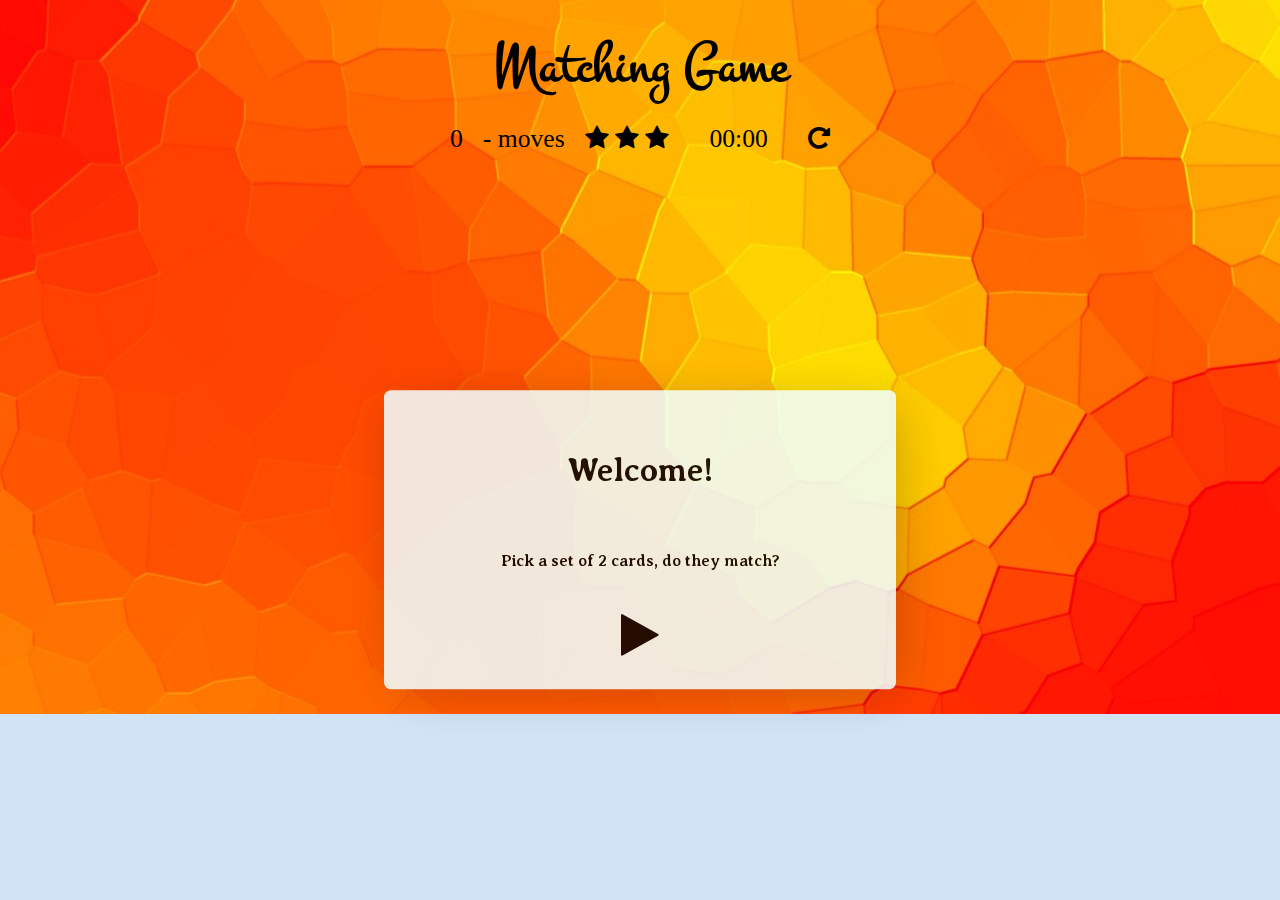
<file: index.html>
<!DOCTYPE html>
<html lang="en">
<head>
    <meta charset="utf-8">
    <title>Memory Game</title>
    <meta name="description" content="Matching Memory game for Google/Udacity's Front End Web Development Nanodegree">
    <meta name="viewport" content="width=device-width, initial-scale=1.0">
    <link rel="stylesheet prefetch" href="https://maxcdn.bootstrapcdn.com/font-awesome/4.7.0/css/font-awesome.min.css">
    <link href="https://fonts.googleapis.com/css?family=Averia+Serif+Libre" rel="stylesheet">
    <link href="https://fonts.googleapis.com/css?family=Montez" rel="stylesheet">
    <link rel="stylesheet" href="css/app.css">
    <script src="https://ajax.googleapis.com/ajax/libs/jquery/3.3.1/jquery.min.js"></script> <!-- needed for the timer -->
    <script src="js/easyTimer.min.js"></script>
</head>

<body>
    <div class="bird-container one">
            <div class="bird bird__one"></div>
        </div>
        <div class="bird-container two">
            <div class="bird bird__two"></div>
        </div>
        <div class="bird-container three">
            <div class="bird bird__three"></div>
        </div>
        <div class="bird-container four">
            <div class="bird bird__four"></div>
        </div>

    <div class="container">
        <header>
            <h1>Matching Game</h1>
        </header>

        <div class="score_panel" id="score_board">
            <span id="move">0</span> <p>- moves</p>
            <div id="stars">
                <div class="fa fa-star" id="star_one"></div>
                <div class="fa fa-star" id="star_two"></div>
                <div class="fa fa-star" id="star_three"></div>
            </div>
            <div id="callbackExample">
                <div class="values">00:00</div>
            </div>
            <div class="start_button" id="restart_button">
        		<i class="fa fa-repeat"></i>
        	</div>
        </div>

        <ul class="deck hidden" id="game">
        </ul>

        <div class="modal_start">
            <h1 id="welcome">Welcome!</h1><br>
            <h4>Pick a set of 2 cards, do they match?</h4>
            <br>
            <i class="fa fa-play fa-3x start_button"></i>
        </div>

        <div class="modal_done hidden">
            <h1>Congratulations!</h1><br>
                <div id="show_timer_score">
                    <div class="values">&NonBreakingSpace;</div>
                </div><br>
                <div id="stars_modal">
                <div class="fa fa-star" id="star_one_modal"></div>
                <div class="fa fa-star" id="star_two_modal"></div>
                <div class="fa fa-star" id="star_three_modal"></div>
            </div>
            <p>Play again?</p>
            <div class="start_button">
            <i class="fa fa-play fa-3x"></i>
        </div>

    </div>

</div>

<script src="js/app.js"></script>

</body>
</html>
</file>
<file: css/app.css>
/* creating a flex grid with the cards. */

*,
*::before,
*::after {
  box-sizing: border-box;
}

header {
  height: 60px;
  margin-top: -40px;
  text-align: center;
  font-size: 1.8em;
  font-family: 'Montez', cursive;
}

h1 {
  z-index: 3;
  font-size: 1.7em;
  padding-top: 10px;
}

h2 {
  font-family: 'Montez', cursive;
}

body {
  overflow-x: hidden;
  overflow-y: hidden;
  height: 100%;
  position: relative;
  background: #D0E4F5 url("../img/background.jpg");
  background-position: center;
  background-repeat: no-repeat;
  background-size: cover;
  margin: 5px;
  font-family: 'Averia Serif Libre';
}

.container {
  width: 100%;
  max-width: 720px;
  height: auto;
  margin: auto;
  padding: 15px;
}

.grid {
  width: 100%;
  height: 100%;
  max-width: 900px;
  margin: 0 auto;
  display: grid;
  flex-wrap: wrap;
  justify-content: space-evenly;
  grid-template-columns: repeat(4,1fr);
  grid-template-rows: 115px 115px 115px 115px; /* first row .header 80px second row .hero 350px third row .main auto fourth row .footer 80px */
}

.deck {
  z-index: 2;
  margin: auto;
  padding: 15px;
  border-radius: 10px;
  width: 100%;
  height: 100%;
  max-width: 720px;
  background: #e5e83a;
  background: -moz-linear-gradient(-45deg, #e5e83a 0%, #c5347f 100%);
  background: -webkit-linear-gradient(-45deg, #e5e83a 0%, #c5347f 100%);
  background: linear-gradient(135deg, #e5e83a 0%, #c5347f 100%);
  visibility: unset;
  /* used cssmatic.combos-shadow to create fast and simple shadowbox */
  -webkit-box-shadow: 6px 7px 49px -9px rgba(0, 0, 0, 0.296);
  -moz-box-shadow: 6px 7px 49px -9px rgba(0, 0, 0, 0.296);
  box-shadow: 6px 7px 49px -9px rgba(0, 0, 0, 0.296);
  }

.card {
  z-index: 3;
  cursor: pointer;
  margin: auto;
  height: 70px;
  width: 70px;
  min-height: 48px;
  min-width: 48px;
  margin: auto;
  position: relative;
  transition: all .2s linear;
  transform-style: preserve-3d;
  border-radius: 7px;
}

.back,
.front {
    position: absolute;
    backface-visibility: hidden;
    border-radius: 7px;
}

/* front of the card (backside in real life) has a question mark */
.front {
    background: #fab942 url('../img/question.png') no-repeat center center / contain;
    background-origin:padding-box;
    padding: 50%;    /*werkt niet??*/
    background-size: 20%;
  }

.back {
    transform: rotateY(180deg);
    width: 100px;
    height: 100px;
    background-repeat: no-repeat;
    background-position: center;
}

/* Selected items will be rotated */
.selected {
    transform: rotateY(180deg);
  }

.match .front {
  visibility: hidden;
}

/* let the matched cards stay rotated */
.match .back {
  margin: 0;
  transform: rotateY(360deg);
}

.score_panel {
  padding: 15px;
  display: flex;
  padding-top: 20px;
  text-align: left;
  font-size: 1.6em;
  font-family: 'Indie Flower', cursive;
  max-width: 450px;
  margin: auto;
}

.score_panel li  {
  position: relative;
  list-style-type: none;
  padding: 0;
  overflow: hidden;
}

#move {
  margin: auto;
}

#stars {
  display: inline-block;
  position: relative;
  margin: auto;
  padding: 0;
}

#restart_button {
margin: auto;
}

#callbackExample {
  margin: auto;
}


.modal_start {
  border-radius: 7px;
  padding: 30px;
  text-align: center;
  margin: auto;
  background-color: azure;
  /* width: 90%; */
  height: auto;
  position: fixed;
  top: 60%;
  left: 50%;
  transform: translate(-50%, -50%);
  visibility: unset;
  opacity: 0.86;
  /* used cssmatic.combos-shadow to create fast and simple shadowbox */
  -webkit-box-shadow: 6px 7px 49px -9px rgba(0, 0, 0, 0.296);
  -moz-box-shadow: 6px 7px 49px -9px rgba(0, 0, 0, 0.296);
  box-shadow: 6px 7px 49px -9px rgba(0, 0, 0, 0.296);
}

.modal_done {
  border-radius: 7px;
  text-align: center;
  margin: auto;
  visibility: unset;
  background-color: azure;
  min-width: 400px;
  height: 350px;
  padding: 10px;
  position: fixed;
  top: 60%;
  left: 50%;
  transform: translate(-50%, -50%);
  opacity: 0.86;
  /* used cssmatic.combos-shadow to create fast and simple shadowbox */
  -webkit-box-shadow: 6px 7px 49px -9px rgba(0, 0, 0, 0.296);
  -moz-box-shadow: 6px 7px 49px -9px rgba(0, 0, 0, 0.296);
  box-shadow: 6px 7px 49px -9px rgba(0, 0, 0, 0.296);
  overflow: auto;
}

.hidden {
  visibility: hidden;
}

#time {
  color: rgb(226, 193, 4);
  font-size: 1.2em;
}

.start_button {
  cursor: pointer;
}

/* added some nice background animation for the birds */
.bird {
	background-image: url("../img/bird-cells.png");
	background-size: auto 100%;
	width: 88px;
	height: 125px;
  will-change: background-position;
	animation-name: fly-cycle;
	animation-timing-function: steps(10);
	animation-iteration-count: infinite;
}

.bird__one {
  z-index: -1;
  margin-top: 48px;
  margin-left: -13.2vw;
  animation-duration: 1s;
  /* animation-delay: -0.5s; */
}

.bird__two {
  z-index: 5;
  margin-left: -4.8vw;
  animation-duration: 0.9s;
  animation-delay: -0.75s;
}

.bird__three {
  z-index: -4;
  margin-top: 98px;
  left: -36.143vw;
  animation-duration: 1.25s;
  animation-delay: -0.25s;
}

.bird__four {
  margin-top: 136px;
  left: -47.7334vw;
  animation-duration: 1.1s;
  animation-delay: -0.531s;
}



.bird-container {
  z-index: 1;
	position: absolute;
	top: -4%;
	left: -7.5vw;
	transform: scale(0);
	will-change: transform;
	animation-name: fly-right-one;
	animation-timing-function: linear;
	animation-iteration-count: infinite;
}

.one {
  animation-duration: 15s;
  animation-delay: 2.2s;
}

.two {
  animation-duration: 16s;
  animation-delay: 3s;
}

.three {
  animation-duration: 14.6s;
  animation-delay: 6.24s;
}

.four {
  animation-duration: 19.33s;
  animation-delay: 8.6334s;
}

/* keyframes are also for the birds */
@keyframes fly-cycle {

	100% {
		background-position: -900px 0;
	}

}

@keyframes fly-right-one {

	0% {
		left: -10%;
		transform: scale(0.3);
	}

	10% {
		left: 10%;
		transform: translateY(2vh) scale(0.4);
	}

	20% {
		left: 30%;
		transform: translateY(0vh) scale(0.5);
	}

	30% {
		left: 50%;
		transform: translateY(4vh) scale(0.6);
	}

	40% {
		left: 70%;
		transform: translateY(2vh) scale(0.6);
	}

	50% {
		left: 90%;
		transform: translateY(0vh) scale(0.6);
	}

	60% {
		left: 110%;
		transform: translateY(0vh) scale(0.6);
	}

	100% {
		left: 110%;
		opacity: 1;
		transform: translateY(0vh) scale(0.6);
	}

}

@keyframes fly-right-two {

	0% {
		left: -10%;
		opacity: 1;
		transform: translateY(-2vh) scale(0.5);
	}

	10% {
		left: 10%;
		transform: translateY(0vh) scale(0.4);
	}

	20% {
		left: 30%;
		transform: translateY(-4vh) scale(0.6);
	}

	30% {
		left: 50%;
		transform: translateY(1vh) scale(0.45);
	}

	40% {
		left: 70%;
		transform: translateY(-2.5vh) scale(0.5);
	}

	50% {
		left: 90%;
		transform: translateY(0vh) scale(0.45);
	}

	51% {
		left: 110%;
		transform: translateY(0vh) scale(0.45);
	}

	100% {
		left: 110%;
		transform: translateY(0vh) scale(0.45);
	}

}

@keyframes fly-cycle {
  100% {
  background-position: -900px 0;
  }
}

@media screen and (min-width: 768px) {
  h1 {
    font-size: 2em;
  }

  .deck {
    padding: 1em;
  }

  .card {
    background-size: 95%;
    width: 100px;
    height: 100px;
  }
  .modal_start {
    width: 40%;
  }
}

@media screen and (min-width: 520px) and (max-width: 767px){
  .card {
    background-size: 80%;
    height: 80px;
    width: 80px;
  }

}

@media screen and (min-width: 480px) and (max-width: 520px) {
  .deck {
    padding: 1em;
  } */

  .card {
    background-size: 90%;
    width: 95px;
    height: 95px;
  }
  .modal_start {
    width: 70%;
  }
}



/* got the bird css animation from https://www.creativebloq.com/inspiration/css-animation-examples */
</file>
